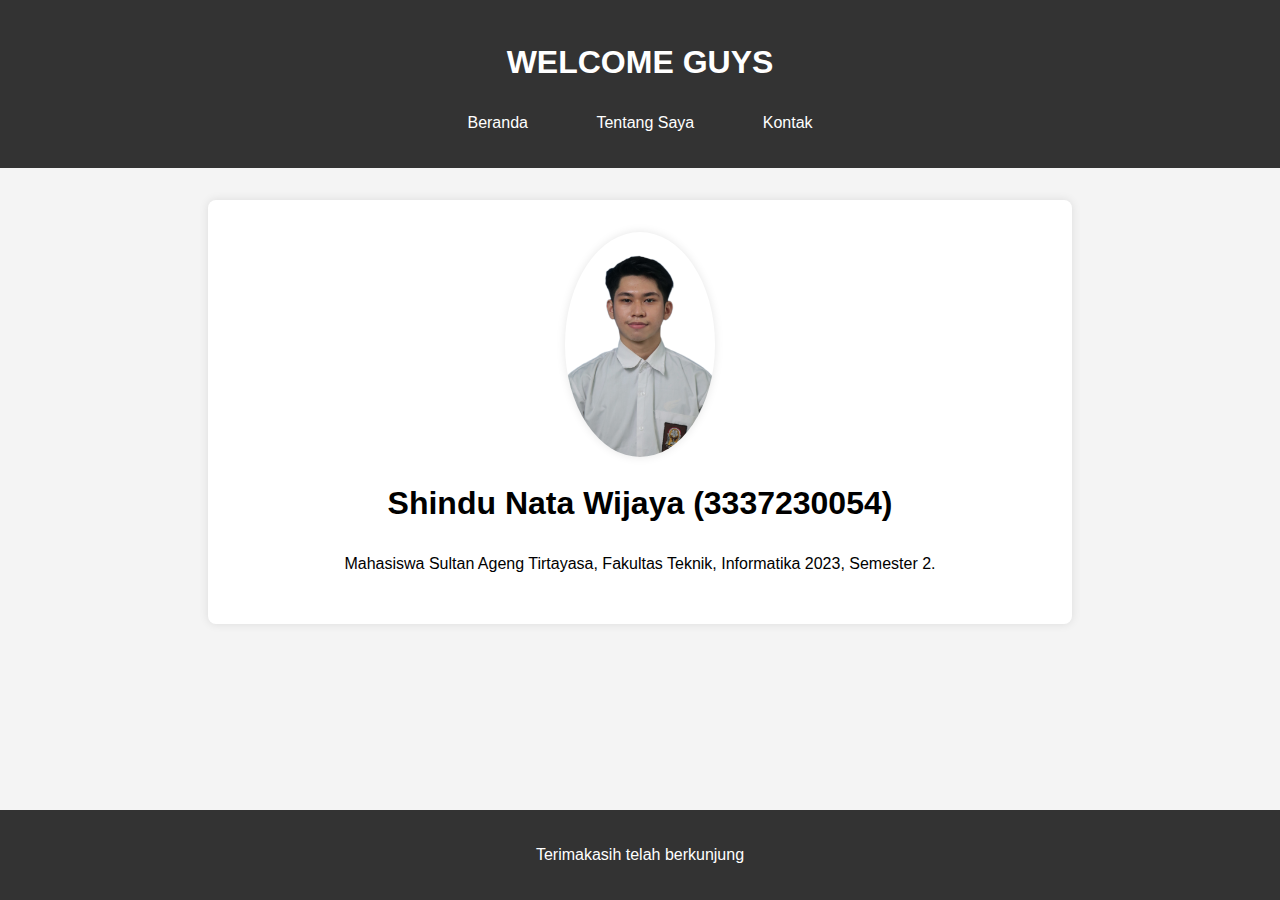
<file: index.html>
<!DOCTYPE html>
<html lang="en">
<head>
    <meta charset="UTF-8">
    <meta name="viewport" content="width=device-width, initial-scale=1.0">
    <title>Perkenalan Diri</title>
    <link rel="stylesheet" href="LatStatis.css">
</head>
<body>
    <header>
        <h1>WELCOME GUYS</h1>
        <nav class="navigation">
            <ul>
                <li><a href="index.html">Beranda</a></li>
                <li><a href="tentang.html">Tentang Saya</a></li>
                <li><a href="contact.html">Kontak</a></li>
            </ul>
        </nav>
    </header>
    <main>
        <section class="intro">
            <div class="intro-image">
                <img src="foto/foto_profil.png" alt="Foto Anda">
            </div>
            <div class="intro-text">
                <h1>Shindu Nata Wijaya (3337230054)</h1>
                <p>Mahasiswa Sultan Ageng Tirtayasa, Fakultas Teknik, Informatika 2023, Semester 2.</p>
            </div>
        </section>
    </main>
    <footer>
        <p>Terimakasih telah berkunjung</p>
    </footer>
</body>
</html>
</file>
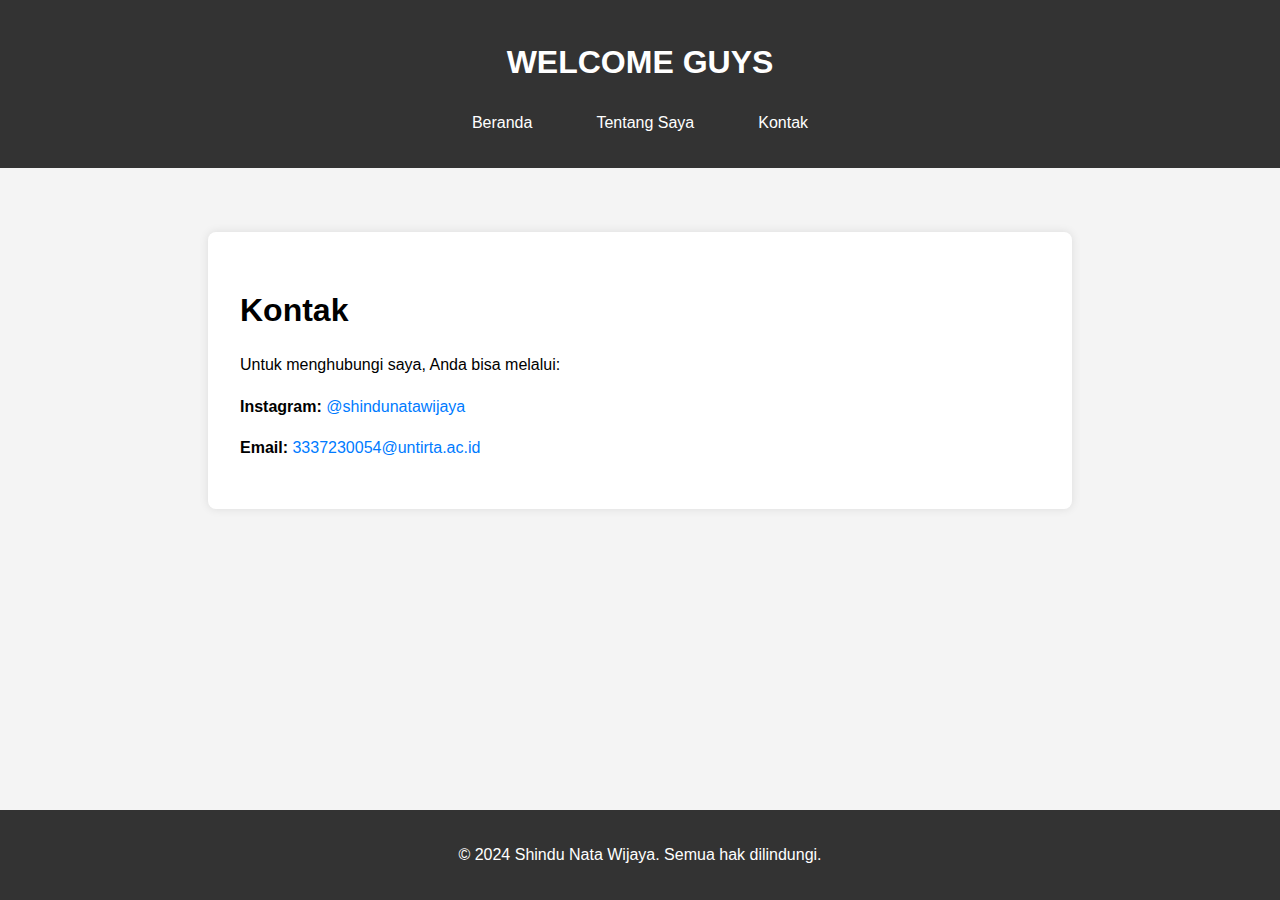
<file: contact.html>
<!DOCTYPE html>
<html lang="en">
<head>
    <meta charset="UTF-8">
    <meta name="viewport" content="width=device-width, initial-scale=1.0">
    <title>Kontak</title>
    <link rel="stylesheet" href="contact.css">
</head>
<body>
    <header>
        <h1>WELCOME GUYS</h1>
        <nav class="navigation">
            <ul>
                <li><a href="index.html">Beranda</a></li>
                <li><a href="tentang.html">Tentang Saya</a></li>
                <li><a href="contact.html">Kontak</a></li>
            </ul>
        </nav>
    </header>
    <main>
        <section class="contact">
            <h1>Kontak</h1>
            <p>Untuk menghubungi saya, Anda bisa melalui:</p>
            <ul>
                <li><strong>Instagram:</strong> <a href="https://www.instagram.com/shindunatawijaya?utm_source=ig_web_button_share_sheet&igsh=ZDNlZDc0MzIxNw==" target="_blank">@shindunatawijaya</a></li>
                <li><strong>Email:</strong> <a href="3337230054@untirta.ac.id">3337230054@untirta.ac.id</a></li>
            </ul>
        </section>
    </main>
    <footer>
        <p>&copy; 2024 Shindu Nata Wijaya. Semua hak dilindungi.</p>
    </footer>
</body>
</html>
</file>
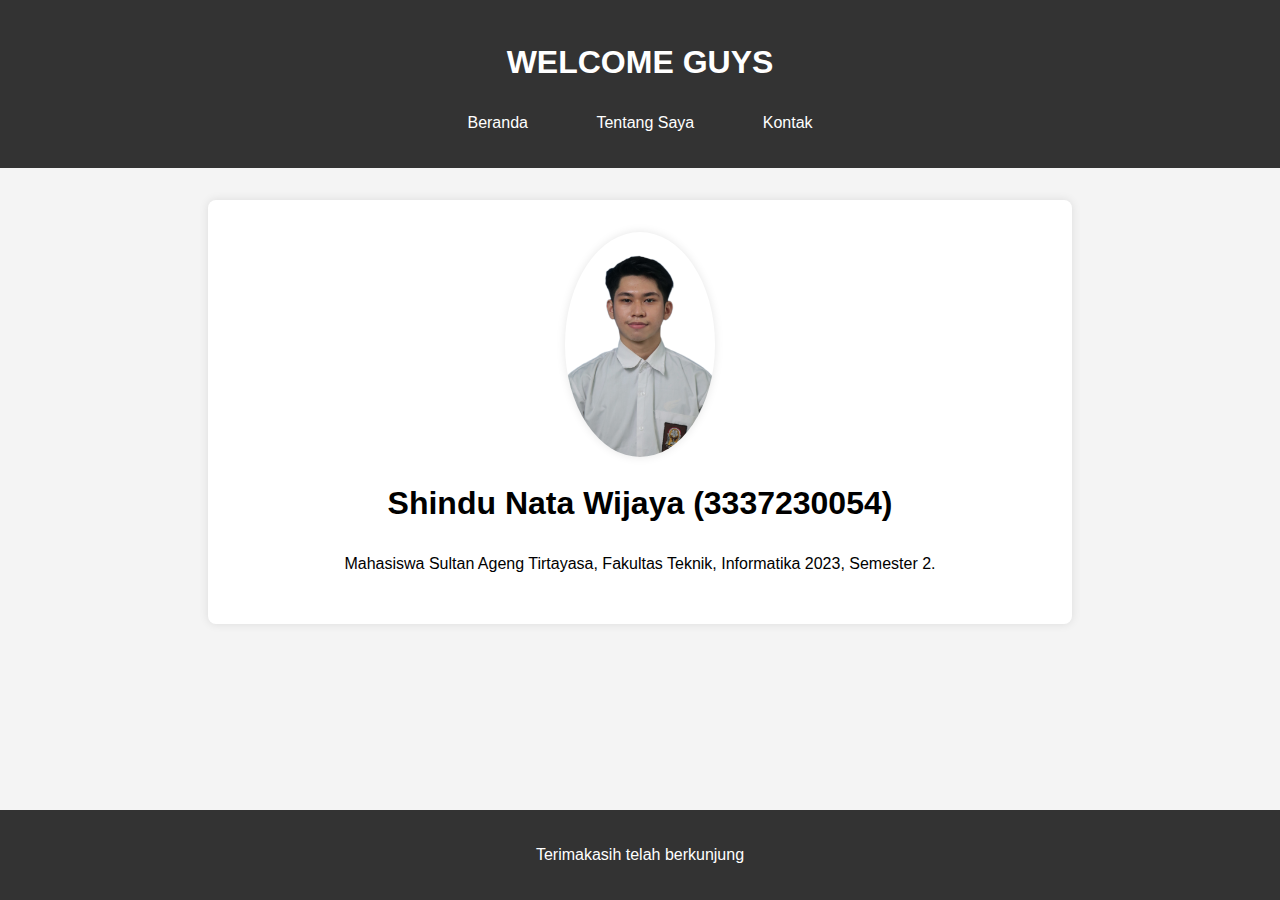
<file: LatStatis.html>
<!DOCTYPE html>
<html lang="en">
<head>
    <meta charset="UTF-8">
    <meta name="viewport" content="width=device-width, initial-scale=1.0">
    <title>Perkenalan Diri</title>
    <link rel="stylesheet" href="LatStatis.css">
</head>
<body>
    <header>
        <h1>WELCOME GUYS</h1>
        <nav class="navigation">
            <ul>
                <li><a href="LatStatis.html">Beranda</a></li>
                <li><a href="tentang.html">Tentang Saya</a></li>
                <li><a href="contact.html">Kontak</a></li>
            </ul>
        </nav>
    </header>
    <main>
        <section class="intro">
            <div class="intro-image">
                <img src="foto/foto_profil.png" alt="Foto Anda">
            </div>
            <div class="intro-text">
                <h1>Shindu Nata Wijaya (3337230054)</h1>
                <p>Mahasiswa Sultan Ageng Tirtayasa, Fakultas Teknik, Informatika 2023, Semester 2.</p>
            </div>
        </section>
    </main>
    <footer>
        <p>Terimakasih telah berkunjung</p>
    </footer>
</body>
</html>
</file>
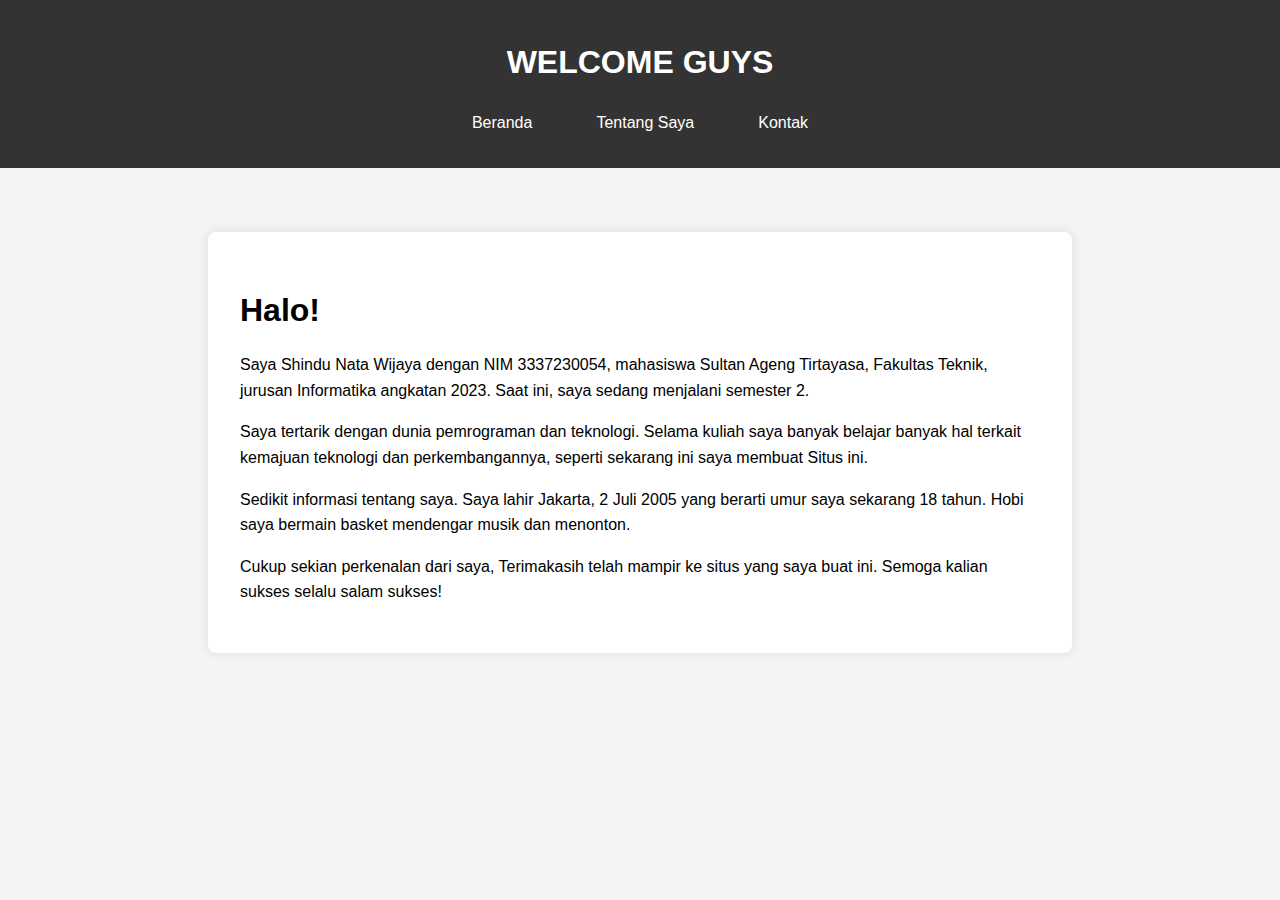
<file: tentang.html>
<!DOCTYPE html>
<html lang="en">
<head>
    <meta charset="UTF-8">
    <meta name="viewport" content="width=device-width, initial-scale=1.0">
    <title>Perkenalan Diri</title>
    <link rel="stylesheet" href="tentang.css">
</head>
<body>
    <header>
        <h1>WELCOME GUYS</h1>
        <nav class="navigation">
            <ul>
                <li><a href="index.html">Beranda</a></li>
                <li><a href="tentang.html">Tentang Saya</a></li>
                <li><a href="contact.html">Kontak</a></li>
            </ul>
        </nav>
    </header>
    <main>
        <section class="intro">
            <div class="intro-text">
                <h1>Halo!</h1>
                <p>Saya Shindu Nata Wijaya dengan NIM 3337230054, mahasiswa Sultan Ageng Tirtayasa, Fakultas Teknik, jurusan Informatika angkatan 2023. Saat ini, saya sedang menjalani semester 2.</p>
                <p>Saya tertarik dengan dunia pemrograman dan teknologi. Selama kuliah saya banyak belajar banyak hal terkait kemajuan teknologi dan perkembangannya, seperti sekarang ini saya membuat Situs ini.</p>
                <p>Sedikit informasi tentang saya. Saya lahir Jakarta, 2 Juli 2005 yang berarti umur saya sekarang 18 tahun. Hobi saya bermain basket mendengar musik dan menonton.</p>
                <p>Cukup sekian perkenalan dari saya, Terimakasih telah mampir ke situs yang saya buat ini. Semoga kalian sukses selalu salam sukses!</p>
            </div>
        </section>
    </main>
</body>
</html>
</file>
<file: LatStatis.css>
body {
    font-family: 'Arial', sans-serif;
    line-height: 1.6;
    margin: 0;
    padding: 0;
    background: #f4f4f4;
}

header {
    background: #333;
    color: #fff;
    padding: 1rem 0;
    text-align: center;
}

header .navigation {
    margin-top: 1rem;
}

header .navigation ul {
    list-style: none;
    padding: 0;
    margin: 1rem 0;
}

header .navigation ul li {
    display: inline;
    margin: 0 1rem;
}

header .navigation ul li a {
    text-decoration: none;
    color: #fff;
    padding: 0.5rem 1rem;
    border-radius: 4px;
    transition: background 0.3s, color 0.3s;
}

header .navigation ul li a:hover {
    background: #fff;
    color: #333;
}

main {
    padding: 2rem;
}

.intro {
    text-align: center;
    padding: 2rem;
    background: #fff;
    border-radius: 8px;
    box-shadow: 0 0 10px rgba(0,0,0,0.1);
    max-width: 800px;
    margin: 0 auto;
}

.intro-text {
    max-width: 600px;
    margin: 0 auto;
}

.intro-image img {
    max-width: 150px;
    border-radius: 50%;
    box-shadow: 0 0 10px rgba(0,0,0,0.1);
    display: block;
    margin: 0 auto 1rem auto;
}

footer {
    background: #333;
    color: #fff;
    text-align: center;
    padding: 1rem 0;
    position: fixed;
    bottom: 0;
    width: 100%;
}

@media (max-width: 768px) {
    .intro-text {
        max-width: 100%;
    }
}
</file>
<file: contact.css>
body {
    font-family: 'Arial', sans-serif;
    line-height: 1.6;
    margin: 0;
    padding: 0;
    background: #f4f4f4;
}

header {
    background: #333;
    color: #fff;
    padding: 1rem 0;
    text-align: center;
}

header .navigation {
    margin-top: 1rem;
}

header .navigation ul {
    list-style: none;
    padding: 0;
    margin: 1rem 0;
    display: flex;
    justify-content: center;
}

header .navigation ul li {
    margin: 0 1rem;
}

header .navigation ul li a {
    text-decoration: none;
    color: #fff;
    padding: 0.5rem 1rem;
    border-radius: 4px;
    transition: background 0.3s, color 0.3s;
}

header .navigation ul li a:hover {
    background: #fff;
    color: #333;
}

main {
    padding: 2rem;
}

.intro, .contact {
    text-align: left;
    padding: 2rem;
    background: #fff;
    border-radius: 8px;
    box-shadow: 0 0 10px rgba(0,0,0,0.1);
    max-width: 800px;
    margin: 2rem auto;
}

.intro-text h1, .contact h1 {
    font-size: 2rem;
    margin-bottom: 1rem;
}

.intro-text p, .contact p {
    margin-bottom: 1rem;
    line-height: 1.6;
}

.contact ul {
    list-style: none;
    padding: 0;
}

.contact ul li {
    margin-bottom: 1rem;
}

.contact ul li a {
    color: #007BFF;
    text-decoration: none;
    transition: color 0.3s;
}

.contact ul li a:hover {
    color: #0056b3;
}

footer {
    background: #333;
    color: #fff;
    text-align: center;
    padding: 1rem 0;
    position: fixed;
    bottom: 0;
    width: 100%;
}

@media (max-width: 768px) {
    header .navigation ul {
        flex-direction: column;
        align-items: center;
    }

    header .navigation ul li {
        margin: 0.5rem 0;
    }

    .intro, .contact {
        padding: 1rem;
    }

    .intro-text h1, .contact h1 {
        font-size: 1.5rem;
    }
}
</file>
<file: tentang.css>
body {
    font-family: 'Arial', sans-serif;
    line-height: 1.6;
    margin: 0;
    padding: 0;
    background: #f4f4f4;
}

header {
    background: #333;
    color: #fff;
    padding: 1rem 0;
    text-align: center;
}

header .navigation {
    margin-top: 1rem;
}

header .navigation ul {
    list-style: none;
    padding: 0;
    margin: 1rem 0;
    display: flex;
    justify-content: center;
}

header .navigation ul li {
    margin: 0 1rem;
}

header .navigation ul li a {
    text-decoration: none;
    color: #fff;
    padding: 0.5rem 1rem;
    border-radius: 4px;
    transition: background 0.3s, color 0.3s;
}

header .navigation ul li a:hover {
    background: #fff;
    color: #333;
}

main {
    padding: 2rem;
}

.intro {
    text-align: left;
    padding: 2rem;
    background: #fff;
    border-radius: 8px;
    box-shadow: 0 0 10px rgba(0,0,0,0.1);
    max-width: 800px;
    margin: 2rem auto;
}

.intro-text h1 {
    font-size: 2rem;
    margin-bottom: 1rem;
}

.intro-text p {
    margin-bottom: 1rem;
    line-height: 1.6;
}

footer {
    background: #333;
    color: #fff;
    text-align: center;
    padding: 1rem 0;
    position: fixed;
    bottom: 0;
    width: 100%;
}

@media (max-width: 768px) {
    header .navigation ul {
        flex-direction: column;
        align-items: center;
    }

    header .navigation ul li {
        margin: 0.5rem 0;
    }

    .intro {
        padding: 1rem;
    }

    .intro-text h1 {
        font-size: 1.5rem;
    }
}
</file>
